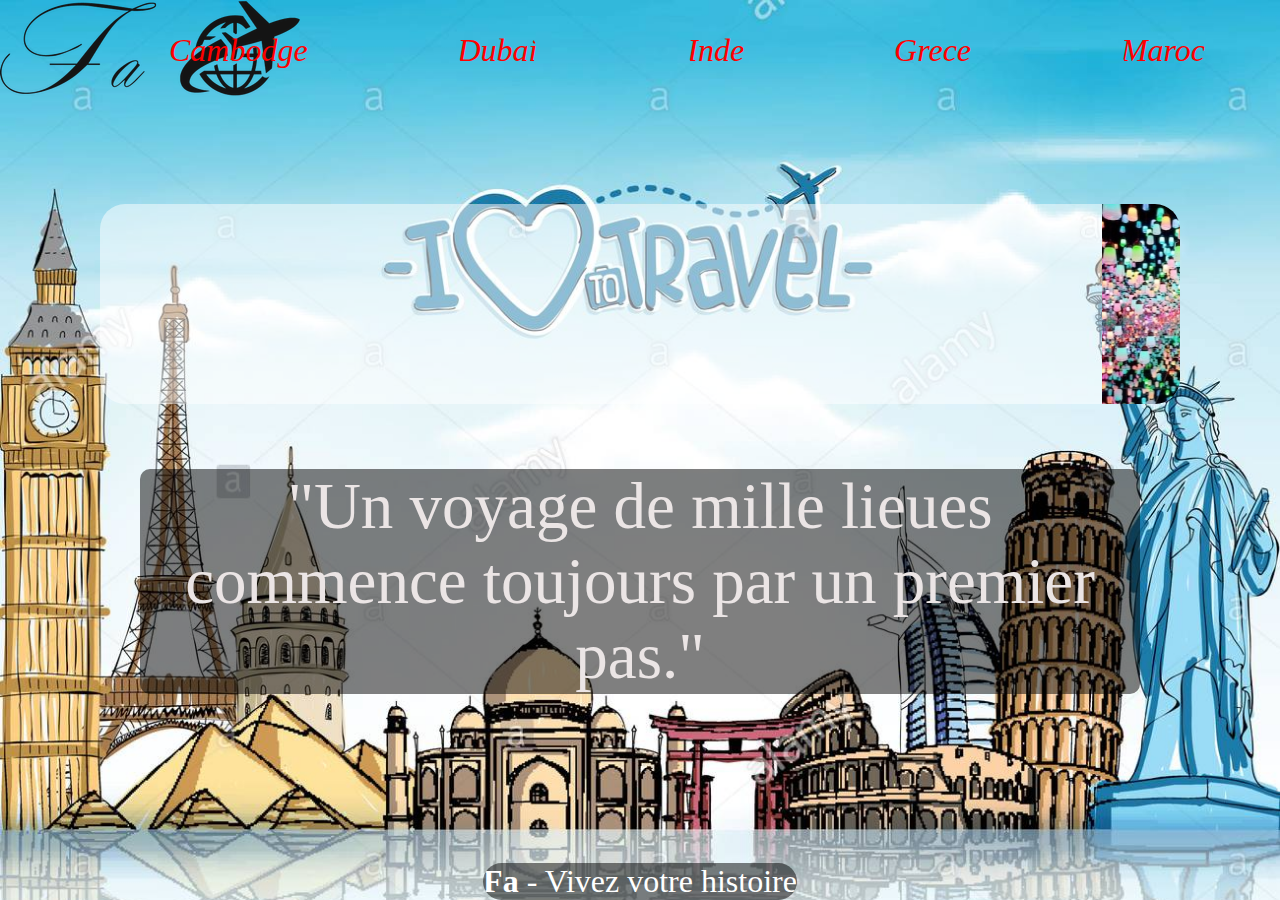
<file: index.html>
<!DOCTYPE html>
<html lang="fr">
    <head>
        <meta charset="utf-8">
        <meta name="viewport" content="width=device-width, initial-scale=1.0">
        <TITLE>Accueil</TITLE>
        <link rel="stylesheet" href="index.css">    
     </head>
  <body>
      <div id="all">
          <header>
              <div id="logo2">
                  <img src="logo2.png" alt="logo2">
              </div>
              <nav>
                  <ul>
                      <li><a href="cambodge.html">Cambodge</a></li>
                      <li><a href="dubai.html">Dubai</a></li>
                      <li><a href="inde.html">Inde</a></li>
                      <li><a href="grece.html">Grece</a></li>
                      <li><a href="maroc.html">Maroc</a></li>
                  </ul>                
              </nav>
          </header>
          <main>
            <marquee  scrollamount='10' behavior="" direction="">
                <img class="imag" src="filant1.jpeg" alt="tokyo">
                <img class="imag" src="filant2.jpeg" alt="inde">
                <img class="imag" src="filant3.jpeg" alt="france">
                <img class="imag" src="dubaï_4.jpg" alt="dubai">
                <img class="imag" src="filant4.jpg" alt="venise">
                <img class="imag" src="cambodge_fond.jpg" alt="cambodge">
                <img class="imag" src="inde6.jpg" alt="inde">
                <img class="imag" src="grece3.jpg" alt="grece">
                <img class="imag" src="maroc5.jpg" alt="maroc">
            </marquee>
            <p>
                <blockquote>
                    "Un voyage de mille lieues commence toujours par un premier pas."
                </blockquote>
            </p>
        </main>
        <footer>
            <p>
                <span>Fa</span> - Vivez votre histoire
            </p>
        </footer>
      </div>
    </body>
</html>
</file>
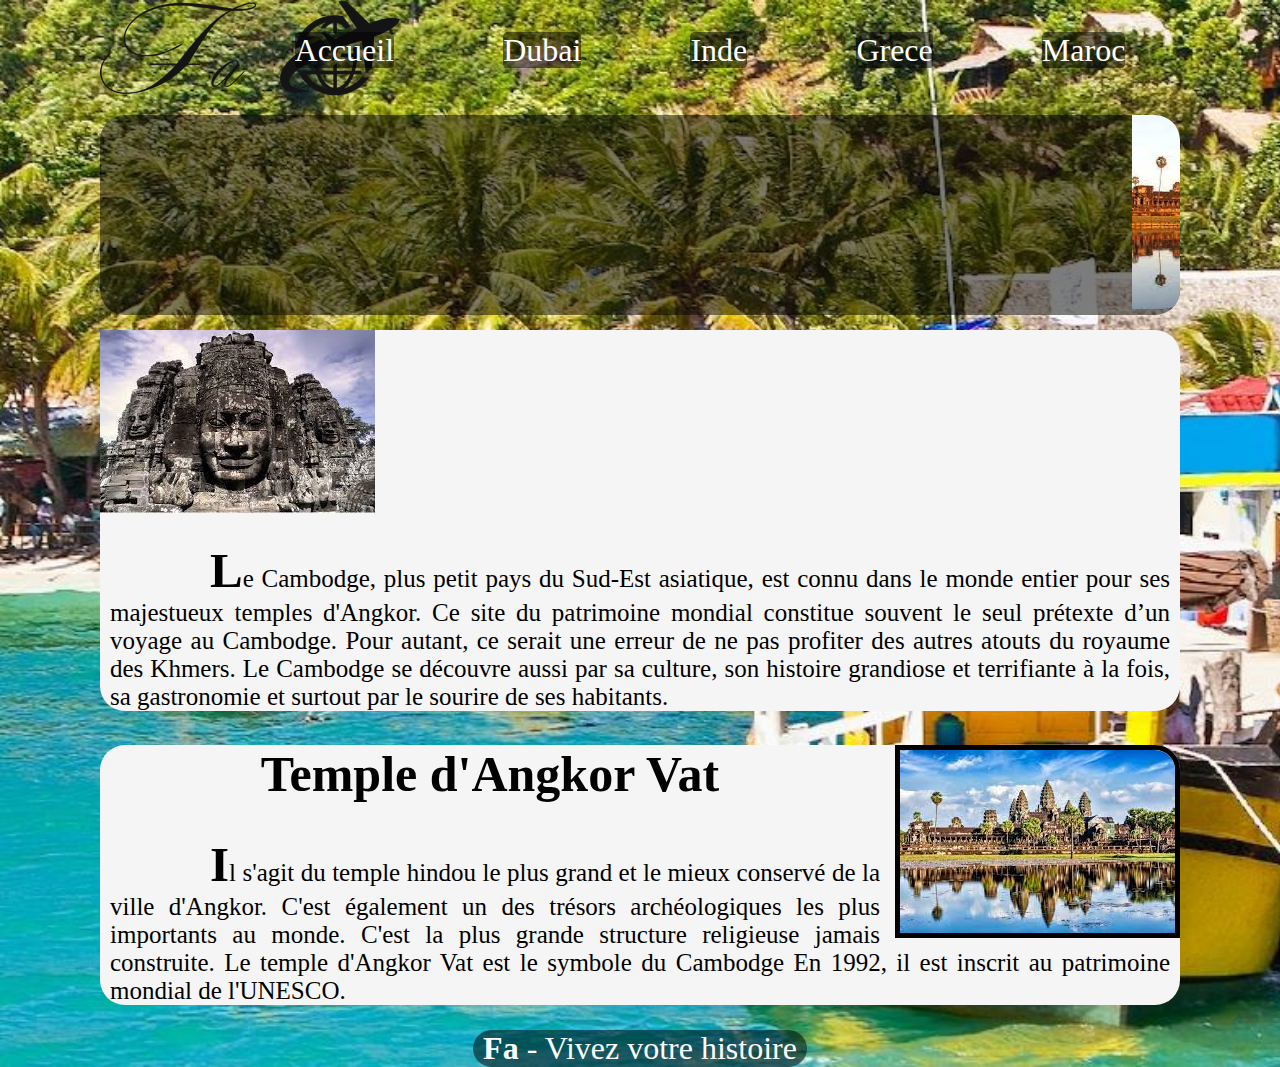
<file: cambodge.html>
<!DOCTYPE html>
<html lang="fr">
    <head>
        <meta charset="utf-8">
        <meta name="viewport" content="width=device-width, initial-scale=1.0">
        <TITLE>cambodge</TITLE>
        <link rel="stylesheet" href="cambodge.css">    
     </head>
     <body>
         <div id="all">
            <header>
                <div id="logo2">
                    <img src="logo2.png" alt="logo2">
                </div>
                <nav>
                    <ul>
                        <li><a href="index.html">Accueil</a></li>
                        <li><a href="dubai.html">Dubai</a></li>
                        <li><a href="inde.html">Inde</a></li>
                        <li><a href="grece.html">Grece</a></li>
                        <li><a href="maroc.html">Maroc</a></li>
                    </ul>
                </nav>
            </header>
            <main>
                <div id="filant">
                    <marquee>
                        <img src="cambodge2.jpg" alt="cambodge">
                        <img src="cambodge_fond.jpg" alt="cambodge">
                        <img src="cambodge4.webp" alt="cambodge">
                        <img src="cambodge8.jpg" alt="cambodge">
                    </marquee>
                </div>
                <section id="Cambodge">
                    <img class="imag" src="cambodge3.jpg" alt="cambodge">
                    <p><span class="float">L</span>e Cambodge, plus petit pays du Sud-Est asiatique, est connu dans le 
                        monde entier pour ses majestueux temples d'Angkor.
                        Ce site du patrimoine mondial constitue souvent le seul prétexte d’un voyage au Cambodge.
                        Pour autant, ce serait une erreur de ne pas profiter des autres atouts du royaume des Khmers. 
                        Le Cambodge se découvre aussi par sa culture, son histoire grandiose et terrifiante à la fois,
                         sa gastronomie et surtout par le sourire de ses habitants.
                    </p>
                </section>
                <section id="Angkor">
                    <img src="cambodge5.jpg" alt="">
                    <h1>Temple d'Angkor Vat</h1>
                    <p>
                        <span class="float">I</span>l s'agit du temple hindou le plus grand et le mieux conservé de la ville d'Angkor.
                        C'est également un des trésors archéologiques les plus importants au monde.
                        C'est la plus grande structure religieuse jamais construite.
                        Le temple d'Angkor Vat est le symbole du Cambodge
                        En 1992, il est inscrit au patrimoine mondial de l'UNESCO.
                    </p>
                </section>
            </main>
            <footer>
                <p>
                    <span>Fa</span> - Vivez votre histoire
                </p>
            </footer>

         </div>
     </body>
</html>
</file>
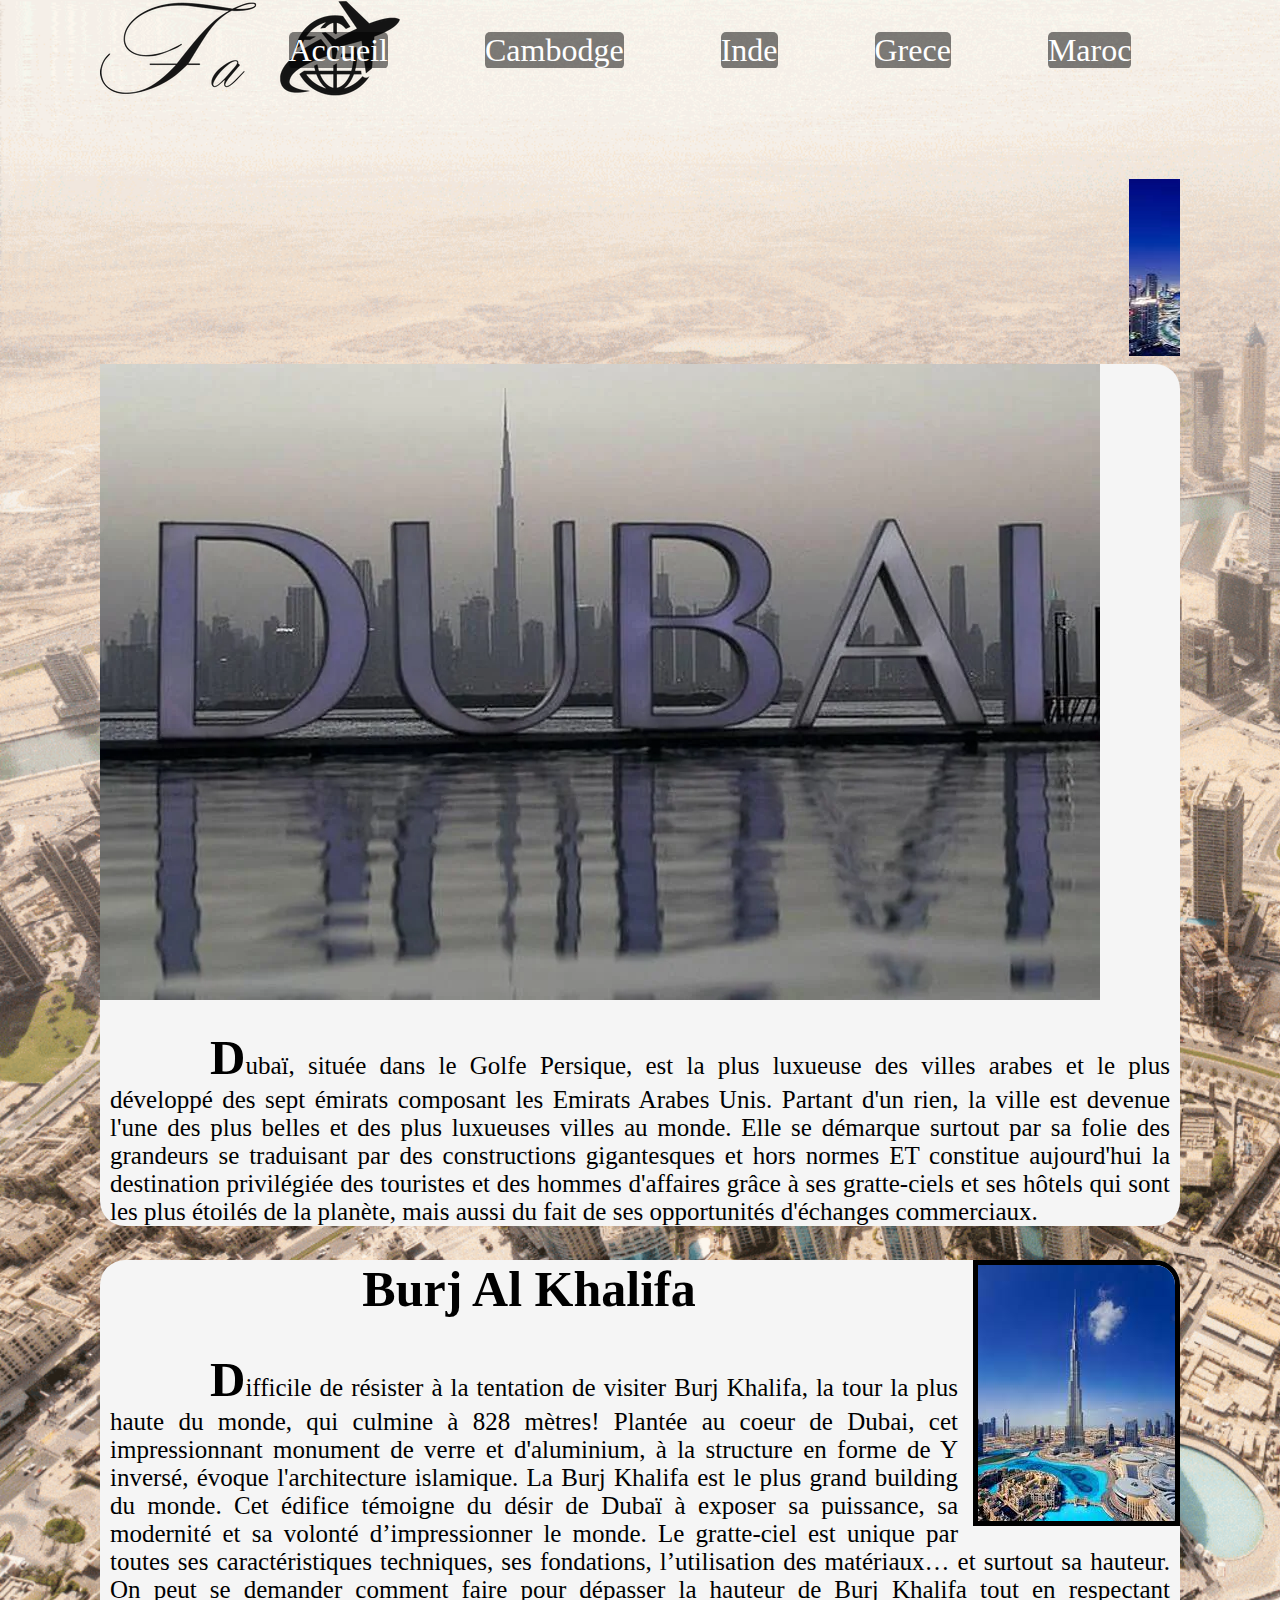
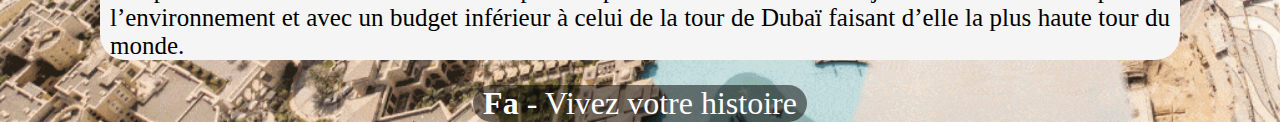
<file: dubai.html>
<!DOCTYPE html>
<html lang="fr">
<head>
    <meta charset="UTF-8">
    <meta name="viewport" content="width=device-width, initial-scale=1.0">
    <title>dubai</title>
    <link rel="stylesheet" href="dubai.css">
</head>
<body>
    <div id="all">
        <header>
            <div id="logo2">
                <img src="logo2.png" alt="logo2">
            </div>
            <nav>
                <ul>
                    <li><a href="index.html">Accueil</a></li>
                    <li><a href="cambodge.html">Cambodge</a></li>
                    <li><a href="inde.html">Inde</a></li>
                    <li><a href="grece.html">Grece</a></li>
                    <li><a href="maroc.html">Maroc</a></li>
                </ul>
            </nav>
        </header>
        <main>
            <div id="filant0">
                <marquee>
                    <img src="dubai1.jpg" alt="dubai">
                    <img src="dubai2.jpg" alt="dubai">
                    <img src="dubaï_4.jpg" alt="dubai">
                    <img src="dubaï_5.jpg" alt="dubai">
                </marquee>
            </div>
            <section id="Dubai">
                <img class="imag" src="dubai3.webp" alt="dubai">
                <p><span class="float">D</span>ubaï, située dans le Golfe Persique,
                    est la plus luxueuse des villes arabes et le plus développé des sept émirats composant les Emirats Arabes Unis.
                    Partant d'un rien, la ville est devenue l'une des plus belles et des plus luxueuses villes au monde.
                    Elle se démarque surtout par sa folie des grandeurs se traduisant par des constructions gigantesques
                    et hors normes ET constitue aujourd'hui la destination privilégiée des touristes et des hommes d'affaires grâce
                    à ses gratte-ciels et ses hôtels qui sont les plus étoilés de la planète, mais aussi du fait de ses opportunités d'échanges commerciaux.
                </p>
            </section>
            <section id="burj">
                <img src="dubai2.jpg" alt="">
                <h1>Burj Al Khalifa</h1>
                <p>
                    <span class="float">D</span>ifficile de résister à la tentation de visiter Burj Khalifa,
                    la tour la plus haute du monde, qui culmine à 828 mètres! Plantée au coeur de Dubai,
                    cet impressionnant monument de verre et d'aluminium, à la structure en forme de Y inversé, évoque l'architecture islamique.
                    La Burj Khalifa est le plus grand building du monde. Cet édifice témoigne du désir de Dubaï à exposer sa puissance,
                    sa modernité et sa volonté d’impressionner le monde. Le gratte-ciel est unique par toutes ses caractéristiques techniques,
                    ses fondations, l’utilisation des matériaux… et surtout sa hauteur.
                    On peut se demander comment faire pour dépasser la hauteur de Burj Khalifa tout en respectant l’environnement
                    et avec un budget inférieur à celui de la tour de Dubaï faisant d’elle la plus haute tour du monde.
                </p>
            </section>
        </main>
        <footer>
            <p>
                <span>Fa</span> - Vivez votre histoire
            </p>
        </footer>
    </div>
</body>
</html>
</file>
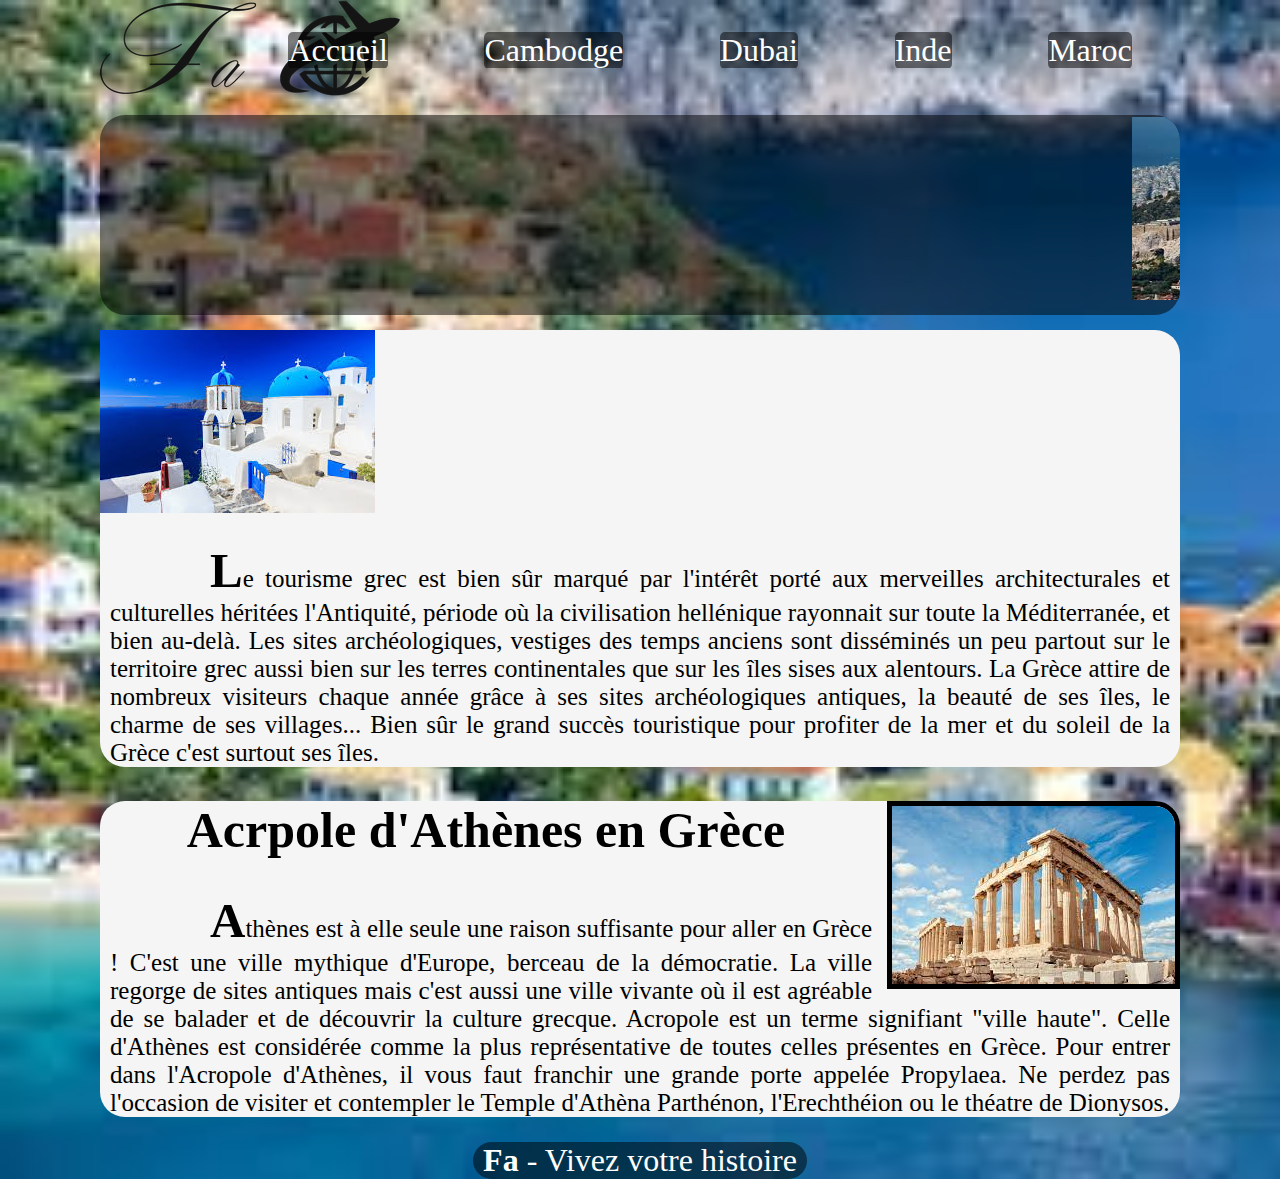
<file: grece.html>
<!DOCTYPE html>
<html lang="fr">
<head>
    <meta charset="UTF-8">
    <meta name="viewport" content="width=device-width, initial-scale=1.0">
    <title>grece</title>
    <link rel="stylesheet" href="grece.css">
</head>
<body>
    <div id="all">
        <header>
            <div id="logo2">
                <img src="logo2.png" alt="logo2">
            </div>
            <nav>
                <ul>
                    <li><a href="index.html">Accueil</a></li>
                    <li><a href="cambodge.html">Cambodge</a></li>
                    <li><a href="dubai.html">Dubai</a></li>
                    <li><a href="inde.html">Inde</a></li>
                    <li><a href="maroc.html">Maroc</a></li>
                </ul>
            </nav>
        </header>
        <main>
            <div id="filant">
                <marquee>
                    <img src="grece1.jpg" alt="dubai">
                    <img src="grece3.jpg" alt="dubai">
                    <img src="grece5.jpg" alt="dubai">
                    <img src="grece1.jpg" alt="dubai">
                </marquee>
            </div>
            <section id="Grece">
                <img class="imag" src="grece4.jpg" alt="grece">
                <p><span class="float">L</span>e tourisme grec est bien sûr marqué par l'intérêt porté aux merveilles architecturales 
                     et culturelles héritées l'Antiquité, période où la civilisation hellénique rayonnait sur toute la Méditerranée, 
                     et bien au-delà. Les sites archéologiques, vestiges des temps anciens sont disséminés un peu partout sur le territoire grec 
                     aussi bien sur les terres continentales que sur les îles sises aux alentours.
                     La Grèce attire de nombreux visiteurs chaque année grâce à ses sites archéologiques antiques, la beauté de ses îles, 
                     le charme de ses villages...
                     Bien sûr le grand succès touristique pour profiter de la mer et du soleil de la Grèce c'est surtout ses îles.
                </p>
            </section>
            <section id="athènes">
                <img src="grece2.jpg" alt="">
                <h1>Acrpole d'Athènes en Grèce</h1>
                <p>
                    <span class="float">A</span>thènes est à elle seule une raison suffisante pour aller en Grèce ! C'est une ville mythique d'Europe, 
                     berceau de la démocratie. La ville regorge de sites antiques mais c'est aussi une ville vivante où il est agréable de se balader
                     et de découvrir la culture grecque.
                     Acropole est un terme signifiant "ville haute". Celle d'Athènes est considérée comme la plus représentative de toutes
                     celles présentes en Grèce. Pour entrer dans l'Acropole d'Athènes, il vous faut franchir une grande porte appelée Propylaea.
                     Ne perdez pas l'occasion de visiter et contempler le Temple d'Athèna Parthénon, l'Erechthéion ou le théatre de Dionysos. 
                </p>
            </section>
        </main>
        <footer>
            <p>
                <span>Fa</span> - Vivez votre histoire
            </p>
        </footer>
    </div>
</body>
</html>
</file>
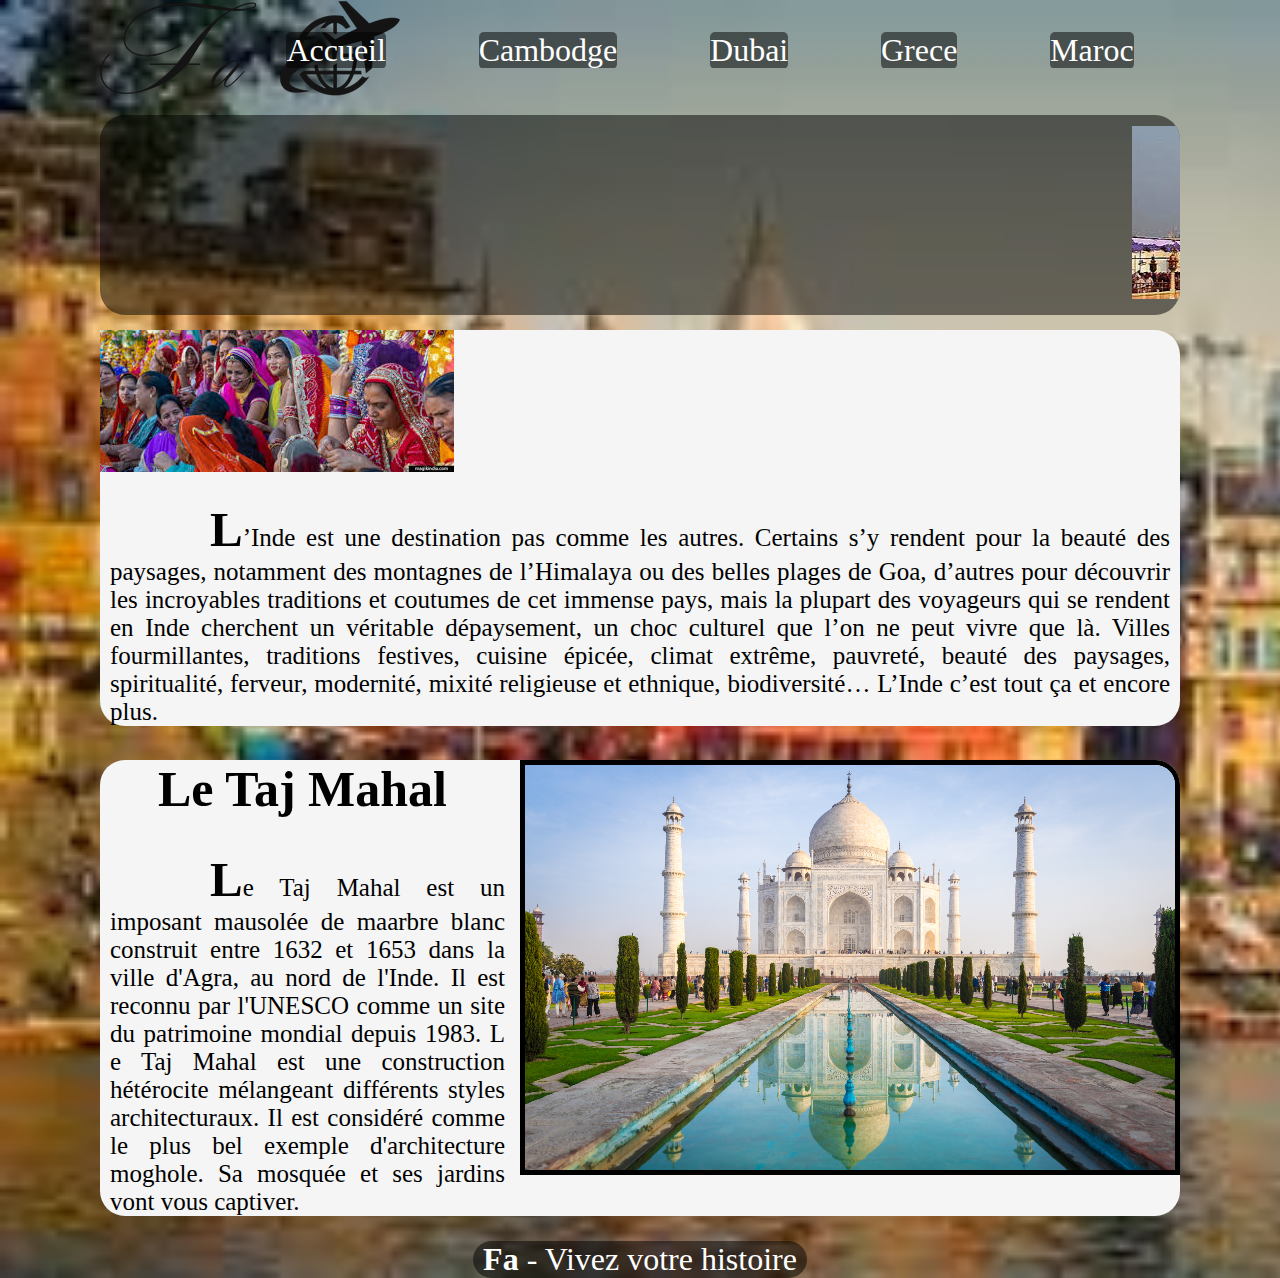
<file: inde.html>
<!DOCTYPE html>
<html lang="fr">
<head>
    <meta charset="UTF-8">
    <meta name="viewport" content="width=device-width, initial-scale=1.0">
    <title>inde</title>
    <link rel="stylesheet" href="inde.css">
</head>
<body>
    <div id="all">
        <header>
            <div id="logo2">
                <img src="logo2.png" alt="logo2">
            </div>
            <nav>
                <ul>
                    <li><a href="index.html">Accueil</a></li>
                    <li><a href="cambodge.html">Cambodge</a></li>
                    <li><a href="dubai.html">Dubai</a></li>
                    <li><a href="grece.html">Grece</a></li>
                    <li><a href="maroc.html">Maroc</a></li>
                </ul>
            </nav>
        </header>
        <main>
            <div id="filant">
                <marquee>
                    <img src="inde4.jpg" alt="inde">
                    <img src="inde5.jpg" alt="inde">
                    <img src="inde6.jpg" alt="inde">
                    <img src="inde7.jpg" alt="inde">                   
                </marquee>
            </div>
            <section id="Inde">
                <img class="imag" src="inde1.jpg" alt="inde">
                <p><span class="float">L</span>’Inde est une destination pas comme les autres. 
                    Certains s’y rendent pour la beauté des paysages, notamment des montagnes de l’Himalaya ou des belles plages de Goa, 
                    d’autres pour découvrir les incroyables traditions et coutumes de cet immense pays,
                     mais la plupart des voyageurs qui se rendent en Inde cherchent un véritable dépaysement,
                     un choc culturel que l’on ne peut vivre que là.
                     Villes fourmillantes, traditions festives, cuisine épicée, climat extrême, pauvreté, beauté des paysages,
                     spiritualité, ferveur, modernité, mixité religieuse et ethnique, biodiversité… L’Inde c’est tout ça et encore plus.
                </p>
            </section>
            <section id="taj">
                <img src="inde2.jpg" alt="">
                <h1>Le Taj Mahal</h1>
                <p>
                    <span class="float">L</span>e Taj Mahal est un imposant mausolée de maarbre blanc construit entre 1632
                    et 1653 dans la ville d'Agra, au nord de l'Inde. Il est reconnu par l'UNESCO comme un site du patrimoine mondial 
                    depuis 1983. L e Taj Mahal est une construction hétérocite mélangeant différents styles architecturaux.   
                    Il est considéré comme le plus bel exemple d'architecture moghole. 
                    Sa mosquée et ses jardins vont vous captiver.
                </p>
            </section>
        </main>
        <footer>
            <p>
                <span>Fa</span> - Vivez votre histoire
            </p>
        </footer>
    </div>
</body>
</html>
</file>
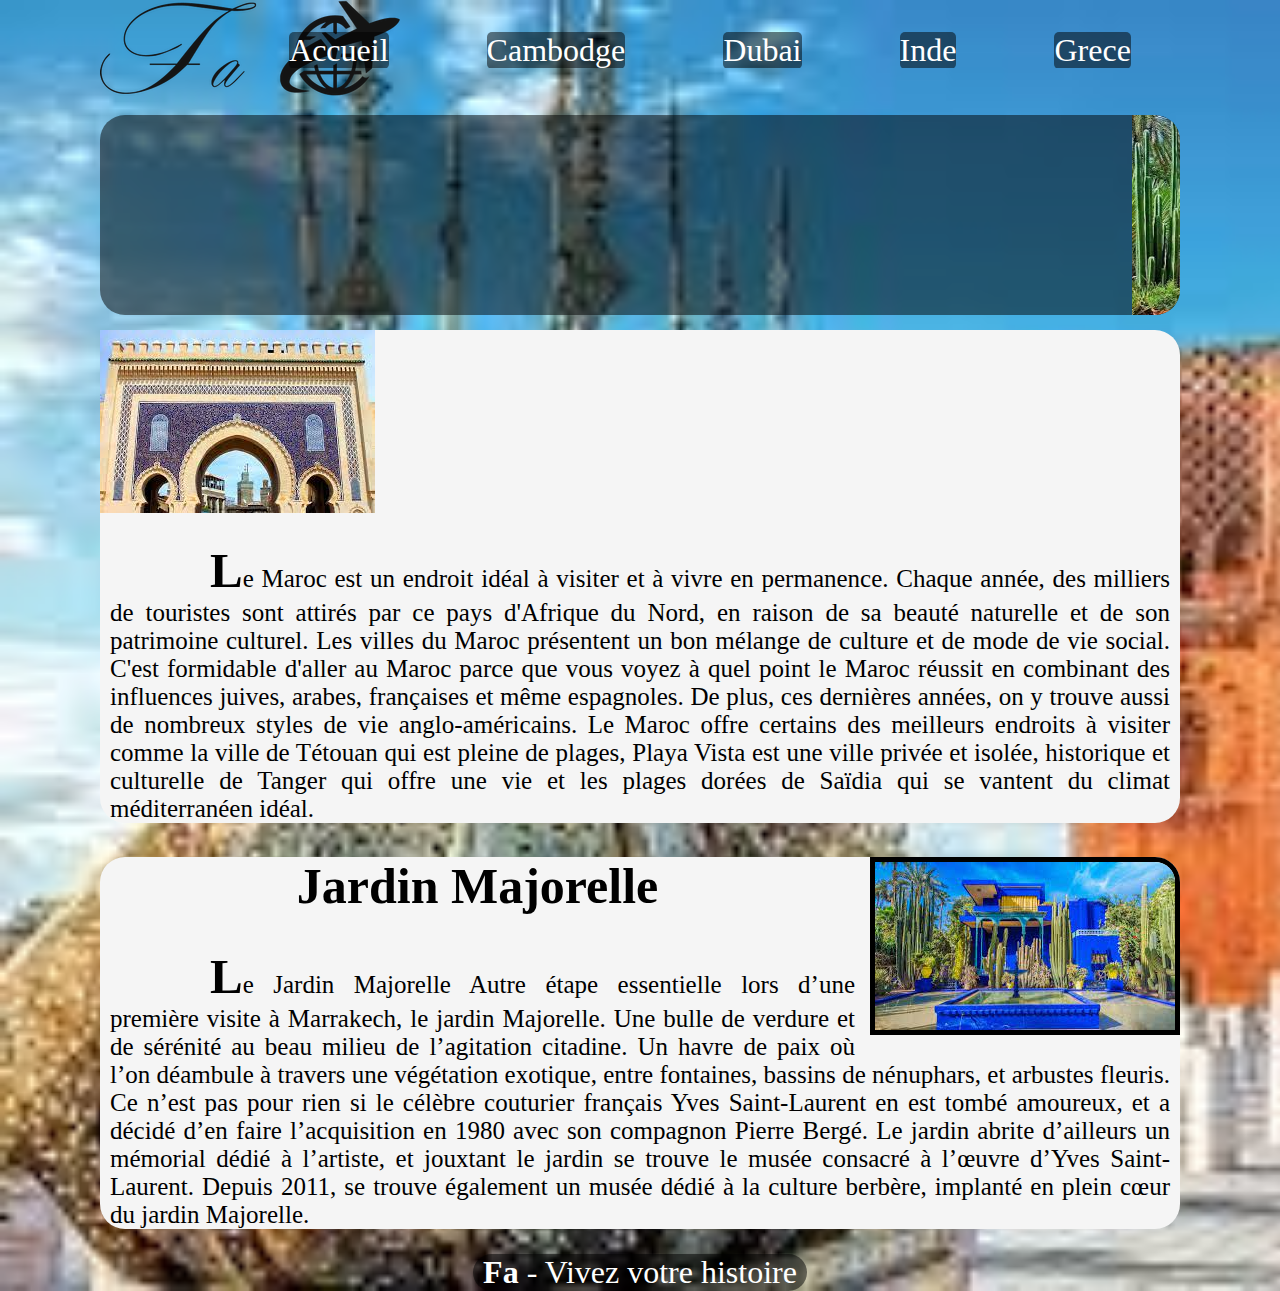
<file: maroc.html>
<!DOCTYPE html>
<html lang="fr">
<head>
    <meta charset="UTF-8">
    <meta name="viewport" content="width=device-width, initial-scale=1.0">
    <title>maroc</title>
    <link rel="stylesheet" href="maroc.css">
</head>
<body>
    <div id="all">
        <header>
            <div id="logo2">
                <img src="logo2.png" alt="logo2">
            </div>
            <nav>
                <ul>
                    <li><a href="index.html">Accueil</a></li>
                    <li><a href="cambodge.html">Cambodge</a></li>
                    <li><a href="dubai.html">Dubai</a></li>
                    <li><a href="inde.html">Inde</a></li>
                    <li><a href="grece.html">Grece</a></li>
                </ul>
            </nav>
        </header>
        <main>
            <div id="filant">
                <marquee>
                    <img src="maroc2.jpg" alt="dubai">
                    <img src="maroc3.jpg" alt="dubai">
                    <img src="maroc5.jpg" alt="dubai">
                    <img src="maroc6.jpg" alt="dubai">
                </marquee>
            </div>
            <section id="Maroc">
                <img class="imag" src="maroc4.jpg" alt="maroc">
                <p><span class="float">L</span>e Maroc est un endroit idéal à visiter et à vivre en permanence. 
                    Chaque année, des milliers de touristes sont attirés par ce pays d'Afrique du Nord, en raison de sa beauté naturelle
                     et de son patrimoine culturel. Les villes du Maroc présentent un bon mélange de culture et de mode de vie social.
                     C'est formidable d'aller au Maroc parce que vous voyez à quel point le Maroc réussit en combinant des influences juives, 
                     arabes, françaises et même espagnoles. De plus, ces dernières années, on y trouve aussi de nombreux styles de vie anglo-américains.
                     Le Maroc offre certains des meilleurs endroits à visiter comme la ville de Tétouan qui est pleine de plages, 
                     Playa Vista est une ville privée et isolée, historique et culturelle de Tanger qui offre une vie et les plages dorées de Saïdia 
                     qui se vantent du climat méditerranéen idéal.
                </p>
            </section>
            <section id="majorelle">
                <img src="maroc1.jpg" alt="">
                <h1>Jardin Majorelle</h1>
                <p>
                    <span class="float">L</span>e Jardin Majorelle
                    Autre étape essentielle lors d’une première visite à Marrakech, le jardin Majorelle. Une bulle de verdure et de sérénité 
                    au beau milieu de l’agitation citadine. Un havre de paix où l’on déambule à travers une végétation exotique, entre fontaines, 
                    bassins de nénuphars, et arbustes fleuris. Ce n’est pas pour rien si le célèbre couturier français Yves Saint-Laurent en est 
                    tombé amoureux, et a décidé d’en faire l’acquisition en 1980 avec son compagnon Pierre Bergé. Le jardin abrite d’ailleurs un mémorial 
                    dédié à l’artiste, et jouxtant le jardin se trouve le musée consacré à l’œuvre d’Yves Saint-Laurent. Depuis 2011, se trouve également 
                    un musée dédié à la culture berbère, implanté en plein cœur du jardin Majorelle.
                </p>
            </section>
        </main>
        <footer>
            <p>
                <span>Fa</span> - Vivez votre histoire
            </p>
        </footer>
    </div>
</body>
</html>
</file>
<file: index.css>
body
{
    background: url(voyage.jpg);
    background-size: cover;
    margin: 0;
}

#all
{
    display: flex;
    flex-direction: column;
    justify-content: space-between;
    height: 100vh;
}

header
{
    display: flex;
    height: 100px;
}

#logo2
{
    width: 94px;
}

nav
{
    width: 100%;
    font-size: xx-large;
}

ul
{
    padding: 0;
    margin: 0;
    height: 100px;
    display: flex;
}

li
{
    margin: auto;
    border-radius: 25px;
    overflow: hidden;
}

main
{
    width: 1080px;
    display: flex;
    flex-direction: column;
    justify-content: center;
    text-align: center;
    font-size: 65px;
    border-radius: 25px;
    margin: auto;
    color: rgb(235, 229, 229);
}

main p
{
    margin: 0;
}

a
{
   color:red;
    text-decoration: none;
    font-style: italic;
}

a:hover
{
    color: burlywood;
}

marquee
{
    background-color: rgba(255, 255, 255, .5);
    height: 200px;
    border-radius: 25px;
}

blockquote
{
    background-color: rgba(0, 0, 0, .5);
    border-radius: 10px;
}

footer
{
    display: flex;
}

footer p
{
    margin: auto;
    background-color: rgba(0, 0, 0, .5);
    color: white;
    font-size: xx-large;
    border-radius: 25px;
    overflow: hidden;
}

footer span
{
    font-weight: bolder;
}
</file>
<file: cambodge.css>
body
{
    background-image: url(cambodge_fond2.jpg );
    background-size: cover;
    margin: 0;
}

#all
{
    display: flex;
    flex-direction: column;
    justify-content: space-between;
    width: 1080px;
    margin: auto;
}

header
{
    display: flex;
    height: 100px;
    border-radius: 5px 5px 0 0;
    overflow: hidden;
}

#logo2
{
    width: 100px;
}

nav
{
    width: 100%;
    font-size: xx-large;
}

ul
{
    margin: 0;
    height: 100px;
    display: flex;
}

li
{
    margin: auto;
    border-radius: 5px;
    overflow: hidden;
}

li a:hover
{
    font-size: 45px;
    color: black;
    background-color: white;
    text-decoration: overline;
}

li a
{
    color: white;
    text-decoration: none;
    background-color: rgba(0, 0, 0, .5);
}

#filant
{
    height: 200px;
    background-color: rgba(0, 0, 0, .5);
    border-radius: 25px;
    overflow: hidden;
    margin: 15px 0 15px 0;
}

section
{
    background-color: whitesmoke;
    border-radius: 25px;
}


#cambodge
{
    overflow: hidden;
}

#cambodge img
{
    float: left;
    border: 5px solid black;
}

#Angkor img
{
    float: right;
    margin-left: 15px;
    border-top-right-radius: 25px;
    border: 5px solid black;
}

p
{
    text-align: justify;
    font-size: 25px;
    padding: 0 10px 0 10px;
}

h1
{
    text-align: center;
    font-size: 50px;
}

.float
{
    font-weight: bolder;
    font-size: 49px;
    margin-left: 100px;
}

footer
{
    display: flex;
}

footer p
{
    margin: auto;
    background-color: rgba(0, 0, 0, .5);
    color: white;
    font-size: xx-large;
    border-radius: 25px;
    overflow: hidden;
}

footer span
{
    font-weight: bolder;
}
</file>
<file: dubai.css>
body
{
    background-image: url(dubaï_fond.gif );
    background-size: cover;
    margin: 0;
}

#all
{
    display: flex;
    flex-direction: column;
    justify-content: space-between;
    width: 1080px;
    margin: auto;
}

header
{
    display: flex;
    height: 100px;
    border-radius: 5px 5px 0 0;
    overflow: hidden;
}

#logo2
{
    width: 100px;
}

nav
{
    width: 100%;
    font-size: xx-large;
}

ul
{
    margin: 0;
    height: 100px;
    display: flex;
}

li
{
    margin: auto;
    border-radius: 5px;
    overflow: hidden;
}

li a:hover
{
    font-size: 45px;
    color: black;
    background-color: white;
    text-decoration: overline;
}

li a
{
    color: white;
    text-decoration: none;
    background-color: rgba(0, 0, 0, .5);
}

#filant
{
    height: 200px;
    background-color: rgba(0, 0, 0, .5);
    border-radius: 25px;
    overflow: hidden;
    margin: 15px 0 15px 0;
}

section
{
    background-color: whitesmoke;
    border-radius: 25px;
}


#dubaï
{
    overflow: hidden;
}

#dubaï img
{
    float: left;
    border: 5px solid black;
}

#burj img
{
    float: right;
    margin-left: 15px;
    border-top-right-radius: 25px;
    border: 5px solid black;
}

p
{
    text-align: justify;
    font-size: 25px;
    padding: 0 10px 0 10px;
}

h1
{
    text-align: center;
    font-size: 50px;
}

.float
{
    font-weight: bolder;
    font-size: 49px;
    margin-left: 100px;
}

footer
{
    display: flex;
}

footer p
{
    margin: auto;
    background-color: rgba(0, 0, 0, .5);
    color: white;
    font-size: xx-large;
    border-radius: 25px;
    overflow: hidden;
}

footer span
{
    font-weight: bolder;
}
</file>
<file: grece.css>
body
{
    background-image: url(grece_fond.jpg );
    background-size: cover;
    margin: 0;
}

#all
{
    display: flex;
    flex-direction: column;
    justify-content: space-between;
    width: 1080px;
    margin: auto;
}

header
{
    display: flex;
    height: 100px;
    border-radius: 5px 5px 0 0;
    overflow: hidden;
}

#logo2
{
    width: 100px;
}

nav
{
    width: 100%;
    font-size: xx-large;
}

ul
{
    margin: 0;
    height: 100px;
    display: flex;
}

li
{
    margin: auto;
    border-radius: 5px;
    overflow: hidden;
}

li a:hover
{
    font-size: 45px;
    color: black;
    background-color: white;
    text-decoration: overline;
}

li a
{
    color: white;
    text-decoration: none;
    background-color: rgba(0, 0, 0, .5);
}

#filant
{
    height: 200px;
    background-color: rgba(0, 0, 0, .5);
    border-radius: 25px;
    overflow: hidden;
    margin: 15px 0 15px 0;
}

section
{
    background-color: whitesmoke;
    border-radius: 25px;
}


#grece
{
    overflow: hidden;
}

#grece img
{
    float: left;
    border: 5px solid black;
}

#athènes img
{
    float: right;
    margin-left: 15px;
    border-top-right-radius: 25px;
    border: 5px solid black;
}

p
{
    text-align: justify;
    font-size: 25px;
    padding: 0 10px 0 10px;
}

h1
{
    text-align: center;
    font-size: 50px;
}

.float
{
    font-weight: bolder;
    font-size: 49px;
    margin-left: 100px;
}

footer
{
    display: flex;
}

footer p
{
    margin: auto;
    background-color: rgba(0, 0, 0, .5);
    color: white;
    font-size: xx-large;
    border-radius: 25px;
    overflow: hidden;
}

footer span
{
    font-weight: bolder;
}
</file>
<file: inde.css>
body
{
    background-image: url(inde_fond.jpg );
    background-size: cover;
    margin: 0;
}

#all
{
    display: flex;
    flex-direction: column;
    justify-content: space-between;
    width: 1080px;
    margin: auto;
}

header
{
    display: flex;
    height: 100px;
    border-radius: 5px 5px 0 0;
    overflow: hidden;
}

#logo2
{
    width: 100px;
}

nav
{
    width: 100%;
    font-size: xx-large;
}

ul
{
    margin: 0;
    height: 100px;
    display: flex;
}

li
{
    margin: auto;
    border-radius: 5px;
    overflow: hidden;
}

li a:hover
{
    font-size: 45px;
    color: black;
    background-color: white;
    text-decoration: overline;
}

li a
{
    color: white;
    text-decoration: none;
    background-color: rgba(0, 0, 0, .5);
}

#filant
{
    height: 200px;
    background-color: rgba(0, 0, 0, .5);
    border-radius: 25px;
    overflow: hidden;
    margin: 15px 0 15px 0;
}

section
{
    background-color: whitesmoke;
    border-radius: 25px;
}


#inde
{
    overflow: hidden;
}

#inde img
{
    float: left;
    border: 5px solid black;
}

#taj img
{
    float: right;
    margin-left: 15px;
    border-top-right-radius: 25px;
    border: 5px solid black;
}

p
{
    text-align: justify;
    font-size: 25px;
    padding: 0 10px 0 10px;
}

h1
{
    text-align: center;
    font-size: 50px;
}

.float
{
    font-weight: bolder;
    font-size: 49px;
    margin-left: 100px;
}

footer
{
    display: flex;
}

footer p
{
    margin: auto;
    background-color: rgba(0, 0, 0, .5);
    color: white;
    font-size: xx-large;
    border-radius: 25px;
    overflow: hidden;
}

footer span
{
    font-weight: bolder;
}
</file>
<file: maroc.css>
body
{
    background-image: url(maroc_fond.jpg );
    background-size: cover;
    margin: 0;
}

#all
{
    display: flex;
    flex-direction: column;
    justify-content: space-between;
    width: 1080px;
    margin: auto;
}

header
{
    display: flex;
    height: 100px;
    border-radius: 5px 5px 0 0;
    overflow: hidden;
}

#logo2
{
    width: 100px;
}

nav
{
    width: 100%;
    font-size: xx-large;
}

ul
{
    margin: 0;
    height: 100px;
    display: flex;
}

li
{
    margin: auto;
    border-radius: 5px;
    overflow: hidden;
}

li a:hover
{
    font-size: 45px;
    color: black;
    background-color: white;
    text-decoration: overline;
}

li a
{
    color: white;
    text-decoration: none;
    background-color: rgba(0, 0, 0, .5);
}

#filant
{
    height: 200px;
    background-color: rgba(0, 0, 0, .5);
    border-radius: 25px;
    overflow: hidden;
    margin: 15px 0 15px 0;
}

section
{
    background-color: whitesmoke;
    border-radius: 25px;
}


#maroc
{
    overflow: hidden;
}

#maroc img
{
    float: left;
    border: 5px solid black;
}

#majorelle img
{
    float: right;
    margin-left: 15px;
    border-top-right-radius: 25px;
    border: 5px solid black;
}

p
{
    text-align: justify;
    font-size: 25px;
    padding: 0 10px 0 10px;
}

h1
{
    text-align: center;
    font-size: 50px;
}

.float
{
    font-weight: bolder;
    font-size: 49px;
    margin-left: 100px;
}

footer
{
    display: flex;
}

footer p
{
    margin: auto;
    background-color: rgba(0, 0, 0, .5);
    color: white;
    font-size: xx-large;
    border-radius: 25px;
    overflow: hidden;
}

footer span
{
    font-weight: bolder;
}
</file>
